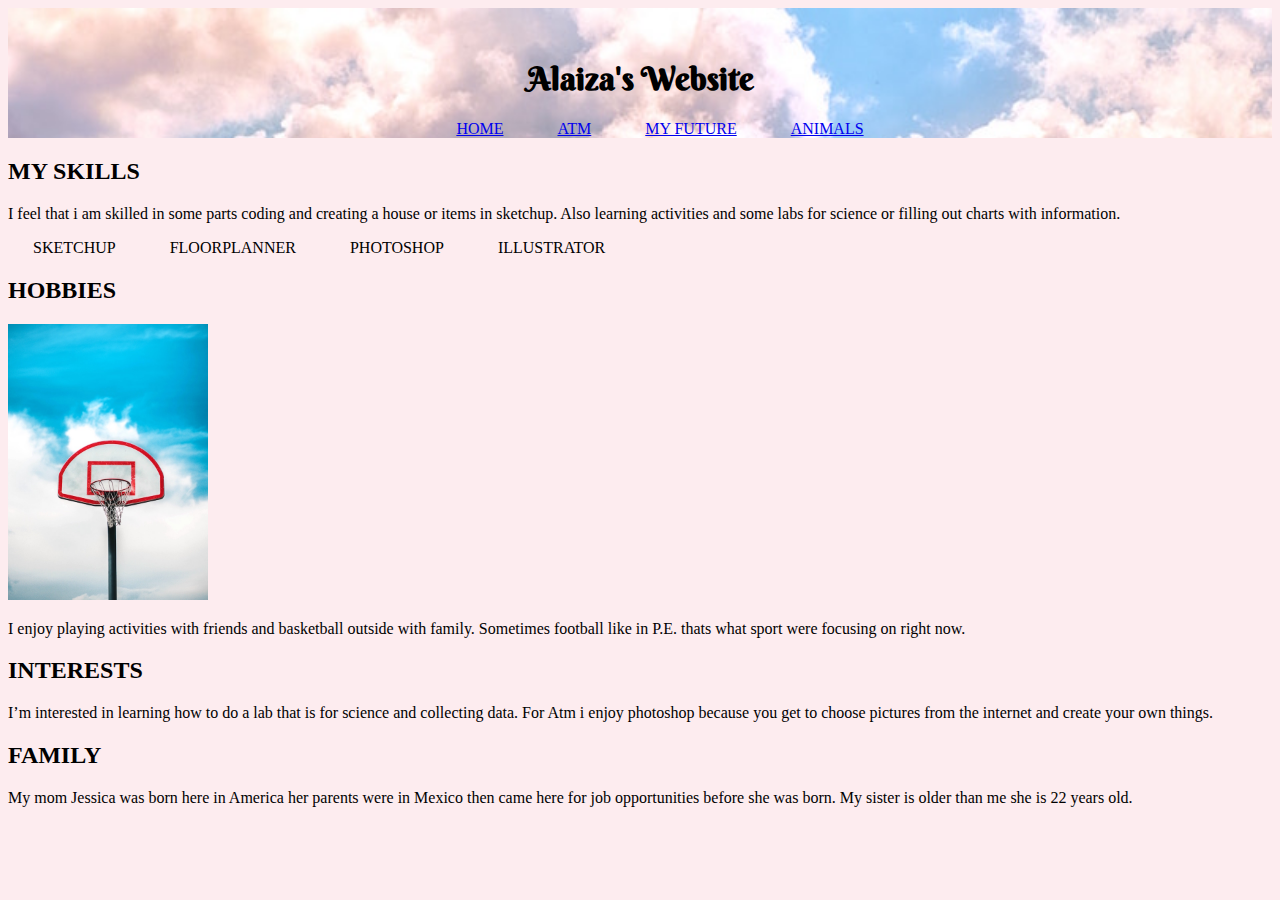
<file: index.html>
<!doctype html>      
<head>        
    <title>Alaiza's Website</title>
    <meta charset="utf-8">
    <link href="app.css" rel="stylesheet"/>
    <link href="https://fonts.googleapis.com/css?family=Courgette" rel="stylesheet">
    <link href="https://fonts.googleapis.com/css?family=Berkshire+Swash" rel="stylesheet">
</head>
<body>
    <header>
            
            <h1>Alaiza's Website</h1>
            <ul>
                <li><a href="index.html"> HOME</a></li>
                <li><a href="index.html"> ATM</a></li>
                <li><a href="index.html"> MY FUTURE</a></li>
                <li><a href="index.html"> ANIMALS</a></li>
                   

    </header>
    <h2>MY SKILLS</h2>
    <p>I feel that i am skilled in some parts coding and creating 
        a house or items in sketchup. Also learning activities and some labs for science or filling out charts with information.
     </p>
     <li>SKETCHUP</li>
     <li>FLOORPLANNER</li>
     <li>PHOTOSHOP</li>
     <li>ILLUSTRATOR</li>

    <h2>HOBBIES</h2>
   <img src="images/basketball.jpg"alt="basketball"width="200px">
    <p>I enjoy playing activities with friends and basketball outside with family. Sometimes football like in P.E. thats what sport were focusing on right now.
    </p>

    <h2>INTERESTS</h2>
<p>I’m interested in learning how to do a lab that is for science and collecting data. For Atm i enjoy photoshop because you get to choose pictures from the internet 
    and create your own things.
    </p>
   
    <h2>FAMILY</h2>
    <p>My mom Jessica was born here in America her parents were in Mexico then came here for job opportunities before she was born. My sister is older 
    than me she is 22 years old.
    </p>
            
</body>
</html>
</file>
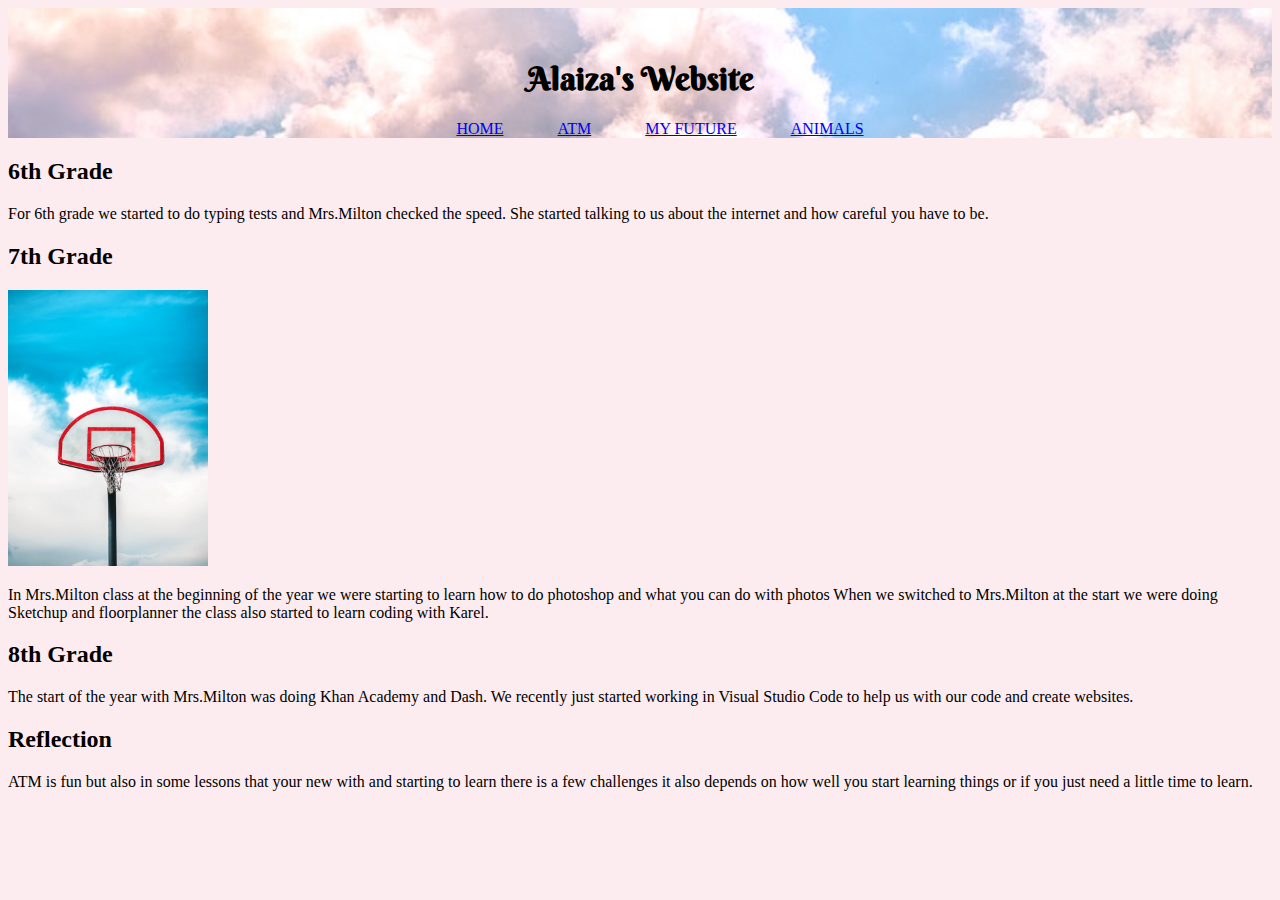
<file: ATM.html>
<!doctype html>      
<head>        
    <title>Alaiza's Website</title>
    <meta charset="utf-8">
    <link href="app.css" rel="stylesheet"/>
    <link href="https://fonts.googleapis.com/css?family=Courgette" rel="stylesheet">
    <link href="https://fonts.googleapis.com/css?family=Berkshire+Swash" rel="stylesheet">
</head>
<body>
    <header>
            
            <h1>Alaiza's Website</h1>
            <ul>
                <li><a href="index.html"> HOME</a></li>
                <li><a href="ATM.html"> ATM</a></li>
                <li><a href="index.html"> MY FUTURE</a></li>
                <li><a href="index.html"> ANIMALS</a></li>
                   

    </header>
    <h2>6th Grade</h2>
    <p>For 6th grade we started to do typing tests and Mrs.Milton checked the speed. She started talking to us about the internet and how careful you have to be.
     </p>
   
    <h2>7th Grade</h2>
   <img src="images/basketball.jpg"alt="basketball"width="200px">
    <p>In Mrs.Milton class at the beginning of the year we were starting to learn how to do photoshop and what you can do with photos
        When we switched to Mrs.Milton at the start we were doing Sketchup and floorplanner the class also started to learn coding with Karel.
    </p>
        

    <h2>8th Grade</h2>
<p> The start of the year with Mrs.Milton was doing Khan Academy and Dash. We recently just started working in Visual Studio Code to help us with our code and create websites.
    </p>
   
    <h2>Reflection</h2>
    <p>ATM is fun but also in some lessons that your new with and starting to learn there is a few challenges it also depends on how well you start learning things or if you just need a little time to learn.
    </p>
            
</body>
</html>
</file>
<file: app.css>
body {
    background-color:#fdecef;
}
header {
    background: url("images/clouds.jpg");
    background-size: cover;
    text-align: center;
    padding: 30px 0px 0px 0px;
}
li{
    display: inline;
    padding: 0 25px 0 25px;
}
h1{
    font-family: Berkshire swash;
}
</file>
